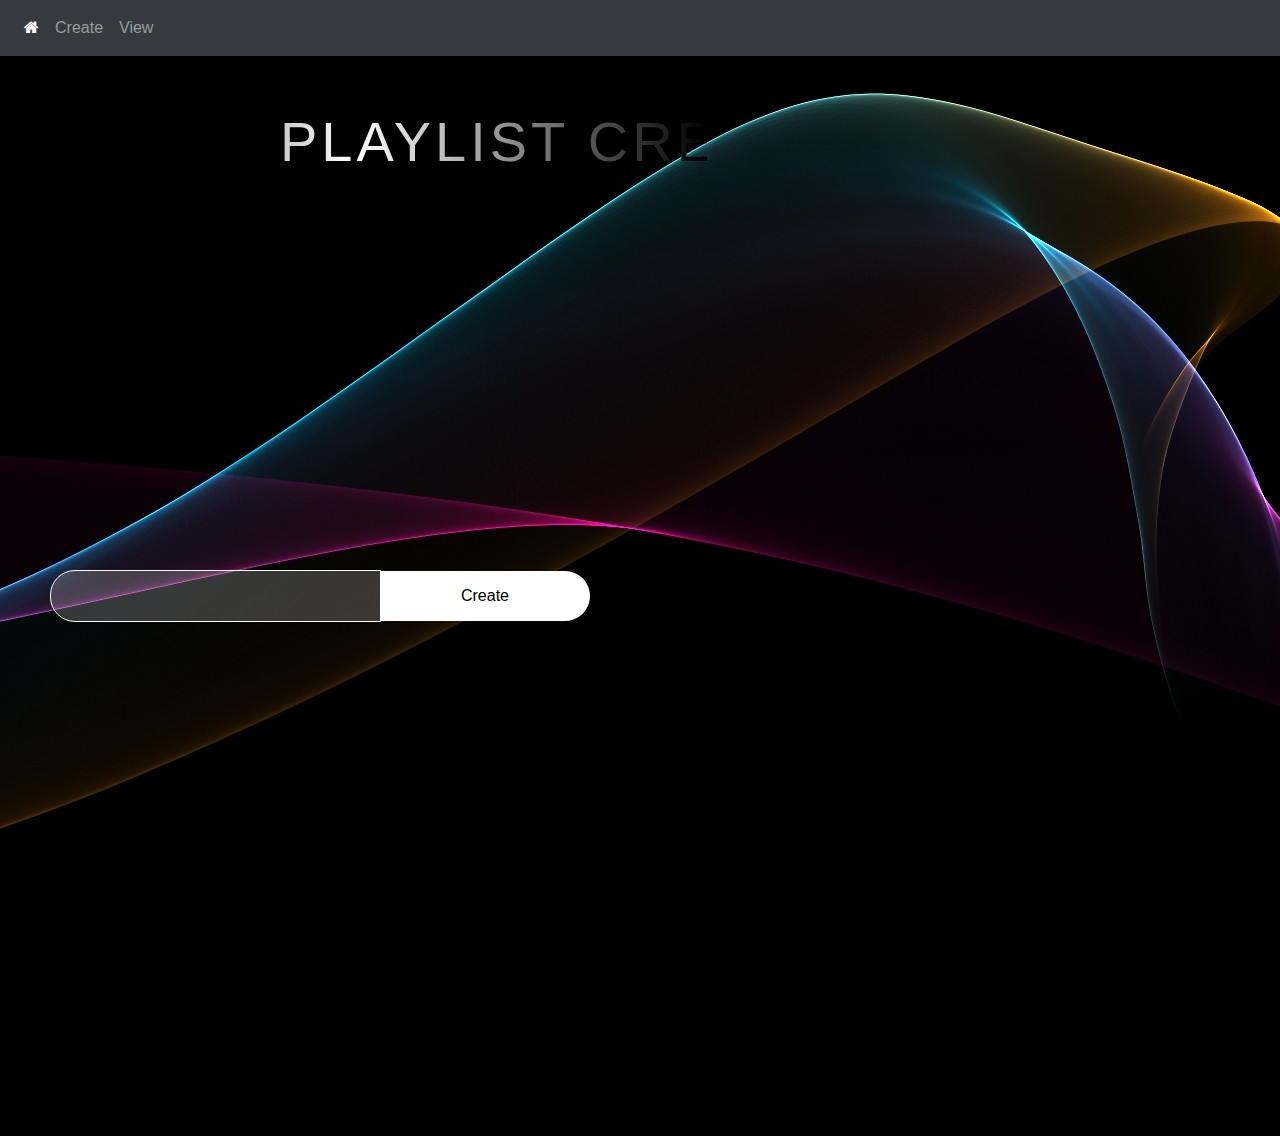
<file: create.html>
<!DOCTYPE html>
<html>
    <head>
        <title>Create</title>
          <meta name="viewport" content="width=device-width, initial-scale=1">
<link rel="stylesheet" href="https://cdnjs.cloudflare.com/ajax/libs/font-awesome/4.7.0/css/font-awesome.min.css">

         <link rel="stylesheet" href="https://maxcdn.bootstrapcdn.com/bootstrap/4.3.1/css/bootstrap.min.css">
  <script src="https://ajax.googleapis.com/ajax/libs/jquery/3.4.1/jquery.min.js"></script>
  <script src="https://cdnjs.cloudflare.com/ajax/libs/popper.js/1.14.7/umd/popper.min.js"></script>
  <script src="https://maxcdn.bootstrapcdn.com/bootstrap/4.3.1/js/bootstrap.min.js"></script>
	<link rel="stylesheet" href="create.css">
    </head>
    <body>
    <nav class="navbar navbar-expand-sm bg-dark navbar-dark">
  <ul class="navbar-nav">
    <li class="nav-item active">
      <a class="nav-link" href="index.html"><i class="fa fa-home"></i></a>
    </li>
    <li class="nav-item">
      <a class="nav-link" href="create.html">Create</a>
    </li>
    <li class="nav-item">
      <a class="nav-link" href="display.html">View </a>
    </li>
    
  </ul>
</nav>

 <main class="main-container" style="min-height: 120vh;">
 
        <p>Playlist Creator</p>
            
            <section style="border-top: 50px; border-color: transparent; ">
			<div class="form" >
				<form  action="">
					<input type="search" value="">
					<input type="submit" id="lb" value="Create">
				</form>
			</div>
			<div class="playlist">
				<div class="loader" id="ll" >
<!--					<div class="inner-circle"></div>-->
<span style="display: none;">Loading...</span>

				</div>
			</div>
		</section>
	</main>



    </body>
    <script src="create.js"></script>
    <script>
    
        // function([string1, string2],target id,[color1,color2])    
 consoleText(['Dynamic Playlists', 'Creator', 'Made with Love.'], 'text',['red','rebeccapurple','lightblue']);

function consoleText(words, id, colors) {
  if (colors === undefined) colors = ['#fff'];
  var visible = true;
  var con = document.getElementById('console');
  var letterCount = 1;
  var x = 1;
  var waiting = false;
  var target = document.getElementById(id)
  target.setAttribute('style', 'color:' + colors[0])
  window.setInterval(function() {

    if (letterCount === 0 && waiting === false) {
      waiting = true;
      target.innerHTML = words[0].substring(0, letterCount)
      window.setTimeout(function() {
        var usedColor = colors.shift();
        colors.push(usedColor);
        var usedWord = words.shift();
        words.push(usedWord);
        x = 1;
        target.setAttribute('style', 'color:' + colors[0])
        letterCount += x;
        waiting = false;
      }, 1000)
    } else if (letterCount === words[0].length + 1 && waiting === false) {
      waiting = true;
      window.setTimeout(function() {
        x = -1;
        letterCount += x;
        waiting = false;
      }, 1000)
    } else if (waiting === false) {
      target.innerHTML = words[0].substring(0, letterCount)
      letterCount += x;
    }
  }, 120)
  window.setInterval(function() {
    if (visible === true) {
      con.className = 'console-underscore hidden'
      visible = false;

    } else {
      con.className = 'console-underscore'

      visible = true;
    }
  }, 400)
}

   </script>
</html>
</file>
<file: create.css>
@import url(https://fonts.googleapis.com/css?family=Khula:700);

.hidden {
  opacity:0;
}
.console-container {
 
  font-family:Khula;
  font-size:6.5em;
  text-align:center;
  height:200px;
  width:600px;
  display:block;
  position:absolute;
  color:white;
  top:60px;
  //bottom:0;
  left:0;
  right:0;
  margin:auto;
}
.console-underscore {
   display:inline-block;
  position:relative;
  top:-0.14em;
  left:10px;
}







article,aside,details,figcaption,figure,footer,header,hgroup,nav,section,summary{display:block;}audio,canvas,video{display:inline-block;}audio:not([controls]){display:none;height:0;}[hidden]{display:none;}html{font-family:sans-serif;-webkit-text-size-adjust:100%;-ms-text-size-adjust:100%;}a:focus{outline:thin dotted;}a:active,a:hover{outline:0;}h1{font-size:2em;}abbr[title]{border-bottom:1px dotted;}b,strong{font-weight:700;}dfn{font-style:italic;}mark{background:#ff0;color:#000;}code,kbd,pre,samp{font-family:monospace, serif;font-size:1em;}pre{white-space:pre-wrap;word-wrap:break-word;}q{quotes:\201C \201D \2018 \2019;}small{font-size:80%;}sub,sup{font-size:75%;line-height:0;position:relative;vertical-align:baseline;}sup{top:-.5em;}sub{bottom:-.25em;}img{border:0;}svg:not(:root){overflow:hidden;}fieldset{border:1px solid silver;margin:0 2px;padding:.35em .625em .75em;}button,input,select,textarea{font-family:inherit;font-size:100%;margin:0;}button,input{line-height:normal;}button,html input[type=button],/* 1 */
input[type=reset],input[type=submit]{-webkit-appearance:button;cursor:pointer;}button[disabled],input[disabled]{cursor:default;}input[type=checkbox],input[type=radio]{box-sizing:border-box;padding:0;}input[type=search]{-webkit-appearance:textfield;-moz-box-sizing:content-box;-webkit-box-sizing:content-box;box-sizing:content-box;}input[type=search]::-webkit-search-cancel-button,input[type=search]::-webkit-search-decoration{-webkit-appearance:none;}textarea{overflow:auto;vertical-align:top;}table{border-collapse:collapse;border-spacing:0;}body,figure{margin:0;}legend,button::-moz-focus-inner,input::-moz-focus-inner{border:0;padding:0;}

.clearfix:after {visibility: hidden; display: block; font-size: 0; content: " "; clear: both; height: 0; }

* { -moz-box-sizing: border-box; -webkit-box-sizing: border-box; box-sizing: border-box; }

iframe {
	border: none;
}

.main-container {
/*	min-height: 100vh;
	background: linear-gradient(75deg, rgba(119, 205, 155, 0), rgba(69, 24, 115, 0.53)),url(https://wallpapercave.com/wp/wp4614442.jpg);
	background-repeat: no-repeat;
     position: absolute;
    background-size: cover;
    background-position: center center;
    width: 100%;
    height: 100%;
    z-index: -1;
	flex-direction: column;
	justify-content: center;*/
background-attachment:inherit;
background: url('create.jpg');

/*	background: url('http://wallsdesk.com/wp-content/uploads/2016/08/Black-Abstract-HD-Wallpaper.jpg');*/
	display: flex;
	flex-direction: column;
	justify-content: center;
          background-size: cover;
    background-position: center center;
    width: 100%;
    height: 100%;
}


.main-container form,
section,
.playlist {
	display: flex;
	align-items: center;
	justify-content: center;
}

.form,
.playlist {
	width: 50%;
	padding: 0 50px;
}

.form img {
	width: 100px;
	display: block;
	margin: 0 auto;
}

.form p {
	color: grey;
	font-size: 12px;
}

.main-container input {
	background: rgba(255,255,255,0.2);
	height: 50px;
	border: 1px solid white;
	border-radius: 5px 0px 0px 5px;
}

.main-container input[type="search"] {
    
	padding: 0 10px 0 10px;
	color: white;
	flex: 1 0 200px;
       border-top-left-radius :25px; 
       border-bottom-left-radius: 25px;
       
}
input:focus,
select:focus,
textarea:focus,
button:focus {
    outline: none;
}
.main-container input[type=submit] {
	border-radius: 0px 5px 5px 0px;
	border-left: none;
	background: white;
	flex: 1 0 100px;
	box-shadow: inset 0px 0px 0px rgba(0,0,0,0.1);
	transition: box-shadow 0.3s ease;
        border-top-right-radius :25px; 
       border-bottom-right-radius: 25px;
}

.main-container input[type=submit]:hover {
	box-shadow: inset 1px 1px 1px rgba(0,0,0,0.2);
}
/*
.loader {
    width: 10em;
    height: 10em;
    font-size: 25px;
    box-sizing: border-box;
    border-top: 0.3em solid hotpink;
    border-radius: 50%;
    position: relative;
    animation: rotating 2s ease-in-out infinite;
    --direction: 1;
}

.loader::before,
.loader::after {
    content: '';
    position: absolute;
    width: inherit;
    height: inherit;
    border-radius: 50%;
    box-sizing: border-box;
    top: -0.2em;
}

.loader::before {
    border-top: 0.3em solid dodgerblue;
    transform: rotate(120deg);
}

.loader::after {
    border-top: 0.3em solid gold;
    transform: rotate(240deg);
}

.loader span {
    position: absolute;
    color: white;
    width: inherit;
    height: inherit;
    text-align: center;
    line-height: 5em;
    font-family: sans-serif;
    animation: rotating 2s linear infinite;
    --direction: -1;
}

@keyframes rotating {
    50% {
        transform: rotate(calc(180deg * var(--direction)));
    }

    100% {
        transform: rotate(calc(360deg * var(--direction)));
    }
}

.loader {
	display: none;
}

.loader.show {
	width: 100px;
	height: 100px;
	border-radius: 50%;
	border: 5px solid rgba(255,255,255,0.6);
	animation: load ease 3s infinite;
	padding: 0px;
	display: flex;
	justify-content: center;
	align-items: center;
}
*/
p {
  position: absolute;
  padding-left: 280px;
  top: 100px;
  font-family: sans-serif;
  text-transform: uppercase;
  font-size: 3.5em;
  letter-spacing: 4px;
  overflow: hidden;
  background: linear-gradient(90deg, #000, #fff, #000);
  background-repeat: no-repeat;
  background-size: 80%;
  animation: animate 3s linear infinite;
  -webkit-background-clip: text;
  -webkit-text-fill-color: rgba(255, 255, 255, 0);
}

@keyframes animate {
  0% {
    background-position: -500%;
  }
  100% {
    background-position: 500%;
  }
}


.loader.show {
    width: 10em;
    height: 10em;
    font-size: 25px;
    box-sizing: border-box;
    border-top: 0.2em solid hotpink;
    border-radius: 50%;
    position: relative;
    animation: rotating 2s ease-in-out infinite;
    --direction: 1;
}

.loader::before,
.loader::after {
    content: '';
    position: absolute;
    width: inherit;
    height: inherit;
    border-radius: 50%;
    box-sizing: border-box;
    top: -0.2em;
}

.loader::before {
    border-top: 0.2em solid dodgerblue;
    transform: rotate(120deg);
}

.loader::after {
    border-top: 0.2em solid gold;
    transform: rotate(240deg);
}

.loader span {
    position: absolute;
    color: white;
    width: inherit;
    height: inherit;
    text-align: center;
    line-height: 10em;
    font-family: sans-serif;
    animation: rotating 2s linear infinite;
    --direction: -1;
}

@keyframes rotating {
    0%{
		border-size: 5px;
	}
    50% {
        transform: rotate(calc(180deg * var(--direction)));
    }

    100% {
        transform: rotate(calc(360deg * var(--direction)));
    }
}

/*
@keyframes load {
	0%{
		border-size: 5px;
	}
	50% {
		width: 20px;
		height: 20px;
		border-size: 1px;
	}
	100% {
		border-size: 5px;
	}
}*/



/*search box*/
  .search-box{
    position: absolute;
    top:25%;
    left:70%;
    transform: translate(-100%,0);
    background: #2f3640;
    height:50px; 
    border-radius: 40px;
    padding:10px; 
  }
  
  .search-btn{
    color: #e84118;
    float:right;
    top:20%;
     width: 100px;
     height:30px;
     border-radius: 40px;
     background: #2f3640;
     display:flex;
     justify-content:center;
     align-items: center;
     transition: 0.4s;
     
  }
  .search-txt{
    align-items: center;
    border:none;
    background:none;
    outline:none;
    float: left ;
    padding:0;
    color:white;
    font-size: 16px; 
    transition:0.4s;
    line-height: 20px;
    width: 0px;
  }
  .search-box:hover > .search-txt{
    width:240px;
    padding:0 6px;
  }
  .search-box:hover > .search-btn{
    background:#e84118;
   color: #2f3640;
   text-decoration:none;
   border:none;
   outline: none;
  }
  
  /*search ends*/
</file>
